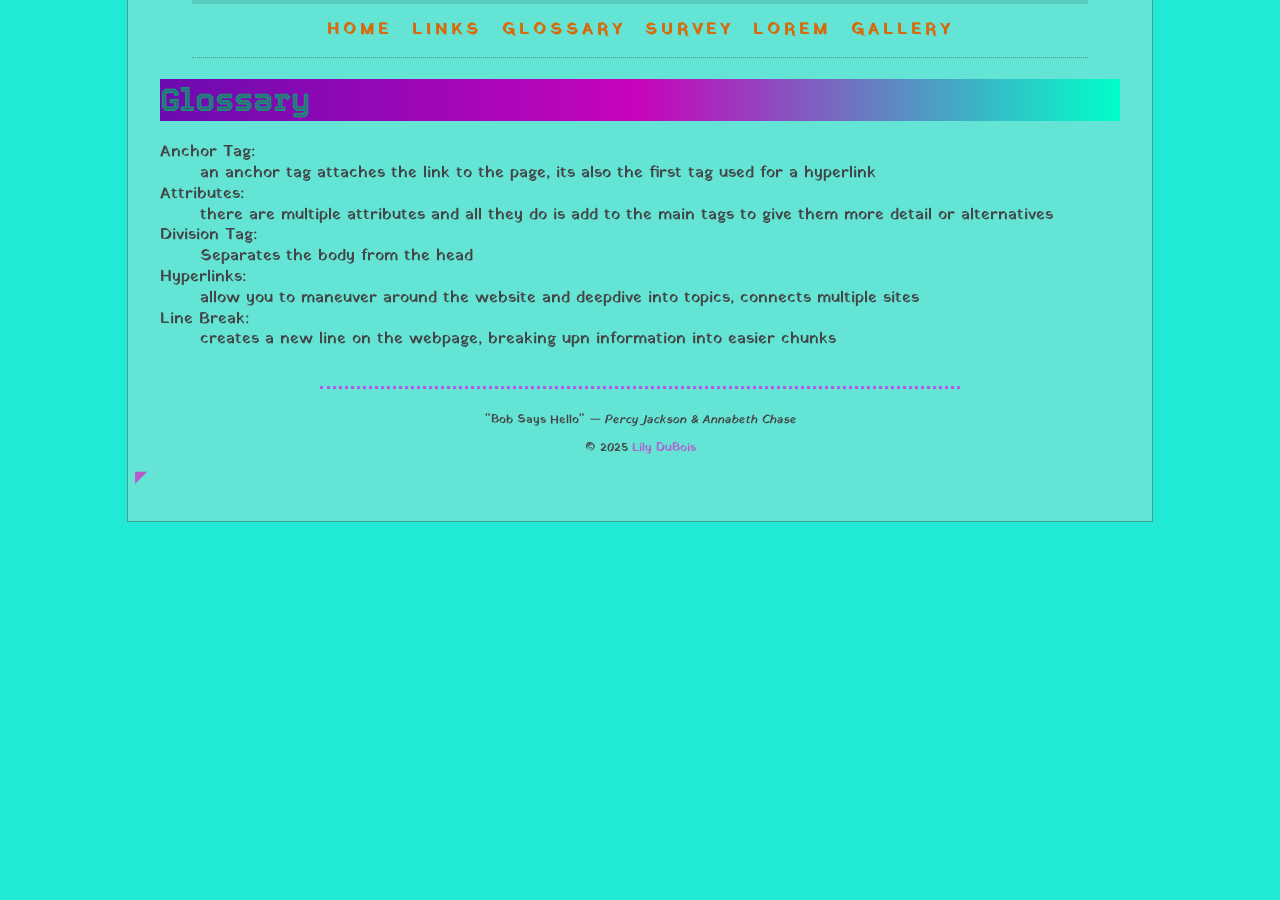
<file: site/glossary.html>
<!DOCTYPE html>
<html lang="en">

<head>
    <link rel="icon" type="image/png" href="MiraculousMath23/favicon-96x96.png" sizes="96x96" />
    <link rel="icon" type="image/svg+xml" href="MiraculousMath23/favicon.svg" />
    <link rel="shortcut icon" href="MiraculousMath23/favicon.ico" />
    <link rel="apple-touch-icon" sizes="180x180" href="MiraculousMath23/apple-touch-icon.png" />
    <link rel="manifest" href="MiraculousMath23/site.webmanifest" />
    <link href="styles/normalize.css" rel="stylesheet" />
    <link href="styles/main.css" rel="stylesheet" />
    <link rel="preconnect" href="https://fonts.googleapis.com">
    <link rel="preconnect" href="https://fonts.gstatic.com" crossorigin>
    <link href="https://fonts.googleapis.com/css2?family=Tourney:ital,wght@0,100..900;1,100..900&family=Yatra+One&display=swap" rel="stylesheet">
    <meta charset="UTF-8">
    <meta name="viewport" content="width=device-width, initial-scale=1.0">
    <title>Lab 1</title>
    <meta name="Author" content="MiraculousMath23">
    <meta name="description" content="All of my Favorite Things">
</head>

<body>
    <div class="width-wrap">
        <header id="top">
            <nav>
                <input type="checkbox" id="menu-toggle">
                <label for="menu-toggle" class="sandwich-icon"></label>
                <ul>
                    <li><a href="index.html">Home</a></li>
                    <li><a href="links.html">Links</a></li>
                    <li><a href="glossary.html">Glossary</a></li>
                    <li><a href="survey.html">Survey</a></li>
                    <li><a href="lorem.html">Lorem</a></li>
                    <li><a href="gallery.html">Gallery</a></li>
                </ul>
            </nav>
        </header>
        <main>
            <h1>Glossary</h1>
            <dl>
                <dt>Anchor Tag</dt>
                <dd>an anchor tag attaches the link to the page, its also the first tag used for a hyperlink</dd>
                <dt>Attributes</dt>
                <dd>there are multiple attributes and all they do is add to the main tags to give them more detail or
                    alternatives</dd>
                <dt>Division Tag</dt>
                <dd>Separates the body from the head </dd>
                <dt>Hyperlinks</dt>
                <dd>allow you to maneuver around the website and deepdive into topics, connects multiple sites</dd>
                <dt>Line Break</dt>
                <dd>creates a new line on the webpage, breaking upn information into easier chunks</dd>
            </dl>

        </main>
        <footer>
            <!----Found Me---->
            <hr />
            <blockquote>
                "Bob Says Hello"
                <cite>&mdash; <span class="Author">Percy Jackson & Annabeth Chase</span></cite>
            </blockquote>
            <p>&copy; 2025 <a href="mailto:ldubois0101@gmail.com?subject=Message%20from%20CSD112%20Website">Lily
                    DuBois</a></p>
        </footer>
        <a href="#top" class="◤">◤</a>
    </div>
</body>

</html>
</file>
<file: site/styles/main.css>
html {
    box-sizing: border-box;
}
.width-wrap {
    max-width: 960px;
    margin: 0 auto;
    padding: 0 2em 2em;
    border: 0;
    border-right: 1px solid rgba(0, 0, 0, 0.3);
    border-bottom: 1px solid rgba(0, 0, 0, 0.3);
    border-left: 1px solid rgba(0, 0, 0, 0.3);
    margin-bottom: 3em;
    background-color: #64e4d5;
}
body {
    background-color: #21ead6;
    color: #434545;
    line-height: 1.3;
    font-family: "Yatra One", system-ui;
    font-weight: 400;
    font-style: normal;
}
h1,
h2,
h3 {
    color: #1b8d76;
    font-family: "Tourney", sans-serif;
    font-optical-sizing: auto;
    font-weight: <weight>;
    font-style: normal;
    font-variation-settings:
        "wdth" 100;
}
h4,
h5,
h6 {
    font-family: "Tourney", sans-serif;
    font-optical-sizing: auto;
    font-weight: <weight>;
    font-style: normal;
    font-variation-settings:
        "wdth" 100;
}
a {
    color: #b55ccd;
    text-decoration: none;
}
a:hover {
    text-decoration: underline;
}
header a {
    color: #d76a0b;
    border-top: 4px solid transparent;
}
header a:hover {
    border-top: 4px solid #a7a7a7;
    text-decoration: none;
}
::selection {
    background-color: #cfc6c6;
    color: #000000;
}
header {
    border-top: 4px solid rgba(0, 0, 0, 0.1);
    margin-left: 2em;
    margin-right: 2em;
    position: relative;
}
header nav {
    border-bottom: 1px dotted rgba(0, 0, 0, 0.3);
    padding-left: 2em;
    padding-right: 2em;
    position: relative;
    padding: 1em 0;
}
header nav ul {
    margin: 0;
    padding: 0;
    list-style-type: none;
    display: flex;
    justify-content:center;
    gap: 20px;
}
header nav ul li {
    display:block;
    list-style: none;
}
footer hr {
    width: clamp(300px, 50vw, 890px);
    margin-top: 3em;
    margin-bottom: 2em;
    border: 0;
    border-bottom: 3px dotted #af5de9;
}
dt::after {
    content: ":";
}
th,
td {
    padding: 0.3em 1em;
}
ol {
    list-style-type: upper-roman;
}
thead th,
tfoot th,
tbody th {
    background-color: rgba(0, 0, 0, 0.2);
}
td {
    background-color: rgba(0, 0, 0, 0.05);
}
tbody tr:nth-child(even) td {
    background-color: rgba(0, 0, 0, 0.15);
}
label {
    display: block;
}
ul.radio-list {
    padding: 0;
}
input[type="radio"]+label,
input[type="checkbox"]+label {
    display: inline;
}
input[type="submit"] {
    border: none;
    padding: 1em 3em;
    background-color: #900aa1;
    color: rgb(252, 193, 255);
}
ul.radio-list li {
    list-style-type: none;
}
input:invalid,
textarea:invalid,
select:invalid {
    background-color: #ff8800;
}
iframe {
    border-top-right-radius: 2em;
    border-bottom-left-radius: 2em;
}
nav a {
    font-weight: bold;
    text-decoration: none;
    text-transform: uppercase;
    letter-spacing: 4px;
}
nav a:hover {
    text-decoration: none;
}
h1 {
    background: rgb(107, 11, 175);
    background: linear-gradient(90deg, rgba(107, 11, 175, 1) 0%, rgba(199, 4, 188, 1) 50%, rgba(0, 255, 201, 1) 100%);
}
.bio {
    display: grid;
    grid-template-columns: repeat(3, 1fr);
    column-width: 13em;
    column-gap: 2em;
    text-align: center;
}

.bio .courses {
    grid-column: span 3;
    margin-top: 1em;
    border-collapse: collapse;
}

@media (max-width: 768px) {
    .bio {
        grid-template-columns: 1fr;
    }
}
@media (max-width: 450px) {
    .col-span-2 {
      grid-column: span 1;
    }
}
@media (max-width: 768px) { 
    .courses thead,
    .courses tfoot,
    .courses th {
        display: none; 
    }
    .courses td {
        display: block;
        padding: 0 1rem;
        padding-top: 0;
        padding-bottom: 0;
    }
    .courses caption {
        caption-side: top; 
    }
    .courses td:first-of-type {
        padding-top: 0.3em;
        font-weight: bold; 
    }
    .courses td:last-of-type {
        padding-bottom: 0.3em; 
        font-style: italic;
        font-size: 0.8em;
    }
    .courses td:last-of-type::after {
        content: " hrs/wk"; 
    }
}
    
.favorites label + div {
    display: none;
    width: 100%; 
}
.favorites input[type="radio"]:checked + label + div {
    display: block;
}
.favorites input[type="radio"] {
    display: none;
}
.favorites {
    display: flex;
    flex-wrap: wrap; 
    gap: 20px;
}
.favorites label {
    order: -1;
}
.favorites label h3 {
    font-family: Arial, sans-serif;
    color: rgb(7, 154, 139);
    cursor: pointer;
    text-align: center;
}
.favorites input[type="radio"]:checked + label h3 {
    color: rgb(200, 21, 200);
    border-bottom: 3px solid rgb(176, 7, 176);
}
.favorites input[type="radio"]:hover + label h3 {
    color: rgb(168, 62, 217);
}
.favorites div {
    background-color: #f9f9f9;
    box-shadow: 0 4px 8px rgba(0, 0, 0, 0.1);
    padding: 1em;
    display: flex; 
    justify-content: center;
    align-items: center;
}
img {
    max-width: 100%;
    height: auto;
}
img.profile {
    padding: 2%;
    background-color: white;
    box-shadow: 5px 5px 15px rgba(0, 0, 0, 0.3);
}
footer {
    font-size: 75%;
    text-align: center;
}
.◤ {
    text-shadow: #ff8800;
    margin-left: -25px;
    position: sticky;
    bottom: 10px;
    display: inline-block;
    transition: transform 200ms ease-in-out;
}
.◤:hover {
    text-decoration: none;
    transform: rotate(45deg);
    transition: transform 0.3s ease;
}
.gallery {
    display: grid;
    grid-template-columns: repeat(auto-fit, minmax(180px, 1fr)); 
    gap: 10px;
}
.gallery img {
    display: block;
    width: 100%;
    height: 100%;
    object-fit: cover;
}
.gallery .row-span-2 {
    grid-row: span 2;
}
.gallery .col-span-2 {
    grid-column: span 2;
}
.gallery a {
    transition: transform 200ms ease-in-out;
}
.gallery a:hover {
    transform: scale(1.1);
    transition: transform 0.2s ease-in-out;
}
.bio a {
    display: inline-block;
    position: relative;
}
.paperclip {
    background: none;
    box-shadow: none;
    width: 20%;
    position: absolute;
    top: 0;
    right: 0;
    z-index: 1;
}
@media (max-width: 800px) {
    .favorites {
      flex-direction: column;
    }
    .favorites > label {
      order: 0;
    }
    .favorites label {
      margin-bottom: 0.5em; 
      text-align: center;
    }
    .favorites div {
      margin-bottom: 1em;
      padding: 1em; 
    }
}  
@media (max-width: 768px) { 
    nav ul {
        flex-direction: column; 
        align-items: center;
        height: 0; 
        overflow: hidden;
        transition: height 200ms ease-in-out;
    }
    nav ul li a {
        padding-top: 0.5em;
        padding-bottom: 0;
        border-top: none; 
        text-decoration: none; 
    }
    nav ul li a:hover {
        border-top: none;
        text-decoration: underline;
    }
}

#menu-toggle,
.sandwich-icon {
    display: none;
}
@media (max-width: 768px) {
    .sandwich-icon {
        display: block;
        width: 40px; 
        height: 25px; 
        position: relative; 
        cursor: pointer; 
        margin-top: 1em;
        margin-bottom: 1em;
    }
    .sandwich-icon::before,
    .sandwich-icon,
    .sandwich-icon::after {
        content: ""; 
        display: block; 
        width: 40px; 
        border-top: 5px solid #0746cd; 
        position: absolute;
        transition: transform 200ms ease, opacity 200ms ease; 
  }
  .sandwich-icon::before {
    top: 5px; 
  }
  .sandwich-icon::after {
    top: 15px;
  }
  .sandwich-icon label {
    position: relative;
  }
  nav #menu-toggle:checked + .sandwich-icon + ul {
    height: auto; 
    overflow: visible; 
  }
  #menu-toggle:checked + .sandwich-icon {
    border-top: none;
  }
  
  #menu-toggle:checked + .sandwich-icon::before {
    transform: rotate(45deg);
    top: 10px; 
  }
  
  #menu-toggle:checked + .sandwich-icon::after {
    transform: rotate(-45deg); 
    top: 10px; 
  }  
}
</file>
